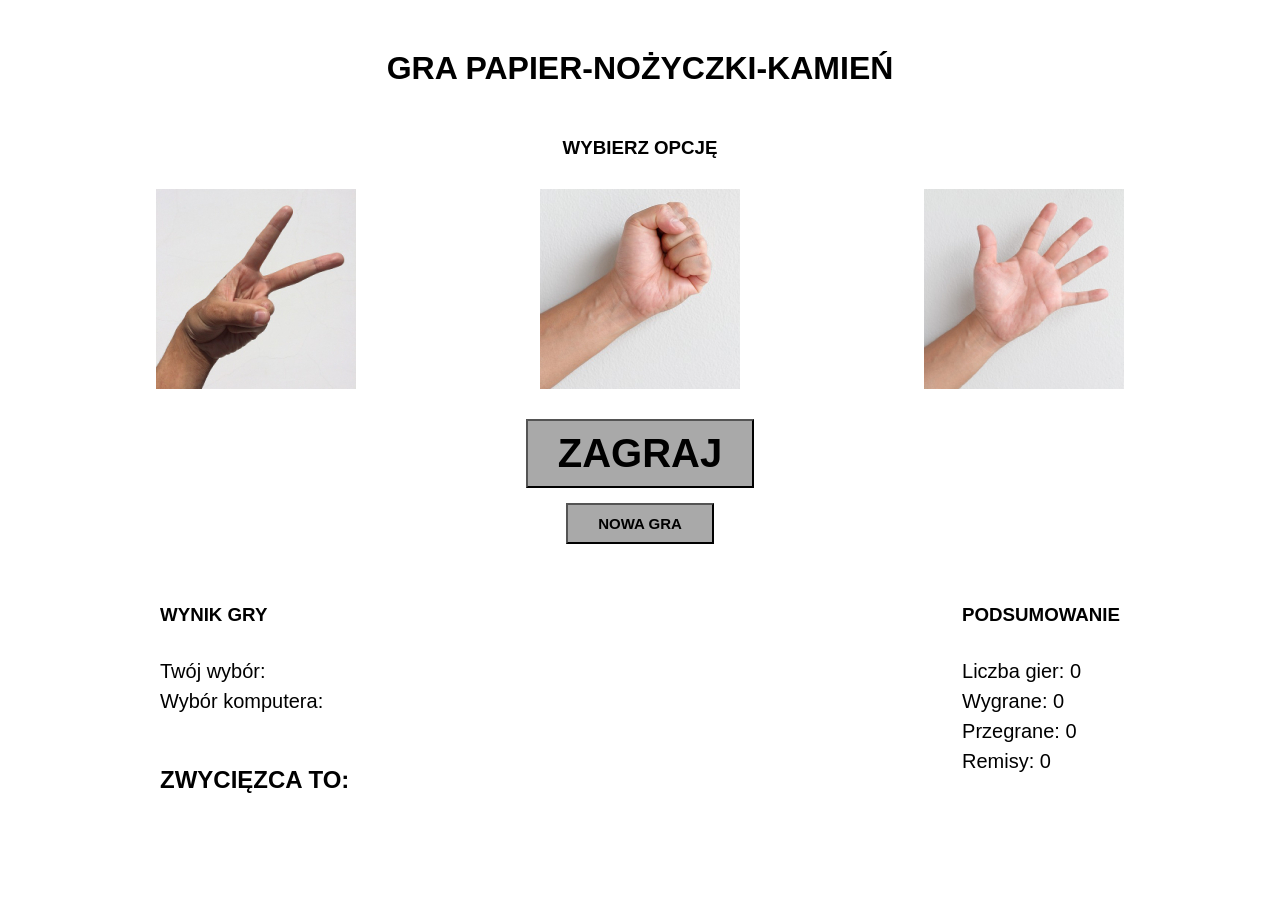
<file: index.html>
<!DOCTYPE html>
<html lang="en">

<head>
    <meta charset="UTF-8">
    <meta http-equiv="X-UA-Compatible" content="IE=edge">
    <meta name="viewport" content="width=device-width, initial-scale=1.0">
    <title>rock_paper_scissors</title>
    <link rel="stylesheet" href="style.css">
</head>

<body>
    <h1>GRA PAPIER-NOŻYCZKI-KAMIEŃ</h1>
    <div class=" select">
        <h3 class="optionChange">WYBIERZ OPCJĘ</h3>
        <div class="images">
            <img src="./img/nozyczki.jpg" alt="scissors" data-option="nożyczki">
            <img src="./img/kamien.jpg" alt="stone" data-option="kamień">
            <img src="./img/papier.jpg" alt="paper" data-option="papier">
        </div>

    </div>

    <button class="start">Zagraj</button>
    <button class="newGame">Nowa gra</button>

    <div class="mainSection">
        <div class="leftBar">
            <h3>WYNIK GRY</h3>
            <p>Twój wybór:<span data-summary="yourChoice"></span></p>
            <p>Wybór komputera: <span data-summary="computerChoice"></span></p>
            <h2>ZWYCIĘZCA TO:<span data-summary="winner"></span></h2>
        </div>

        <div class="rightBar">
            <h3>PODSUMOWANIE</h3>
            <p class="gameNumber">Liczba gier: <span>0</span></p>
            <p class=" wins">Wygrane: <span>0</span></p>
            <p class="losses">Przegrane: <span>0</span></p>
            <p class="draws">Remisy: <span>0</span></p>
        </div>
    </div>



    <script src="main.js"></script>
</body>

</html>
</file>
<file: style.css>
* {
    margin: 0;
    padding: 0;
    font-family: 'Trebuchet MS', 'Lucida Sans Unicode', 'Lucida Grande', 'Lucida Sans', Arial, sans-serif;
    box-sizing: border-box;
}

h1 {
    text-align: center;
    margin: 50px 0;
}

h3 {
       margin: 30px 0;
}
.optionChange{
    text-align: center;
}

.mainSection {
    display: flex;
    margin: 30px auto; 
    width: 75%;
    height: auto;
    justify-content: space-between;
}

.leftBar
.rightBar {
    
    border: 5px solid red;
    box-shadow:inset;
    

}
button{
    display: block;
    margin:30px auto 15px;
    text-transform: uppercase;
    font-weight: bolder;
    font-size: 40px;
    padding: 10px 30px;
    background-color: darkgray;
 }
 button:hover{
    background-color: aquamarine;
    border:2px solid darkslategray;
 }
 .newGame{
    font-size: 15px;
    margin: 5px auto;

 }
 p{
    font-size: 20px;
    line-height: 30px;;
 }

 .leftBar h2 {
    margin: 50px 0;
 }
 .images{
    margin:auto;
    width: 90%;
    display: flex;
    justify-content: space-around;
    
 }

.leftBar h2 span {
    color:red;
    text-transform: uppercase;

}
</file>
